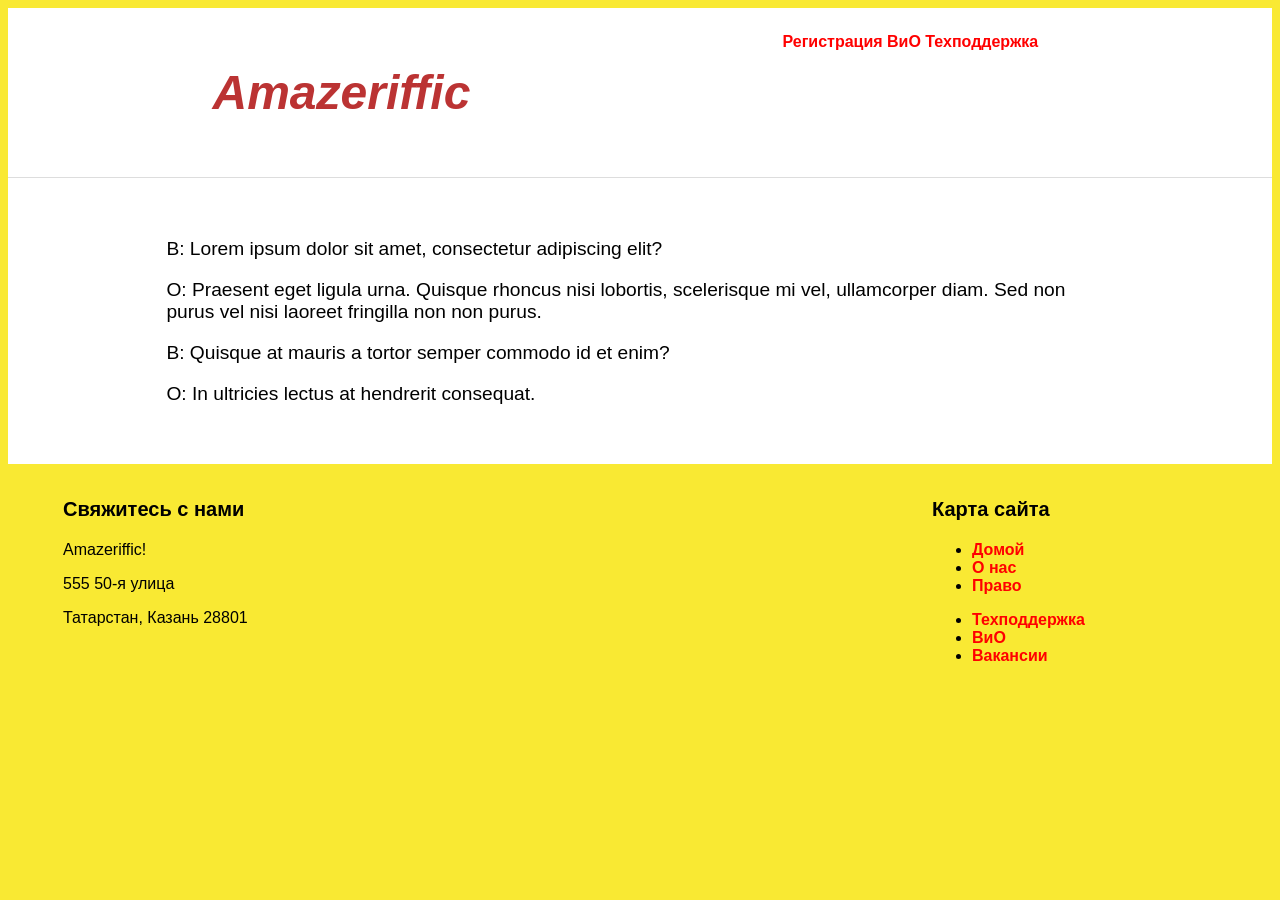
<file: faq.html>
<!DOCTYPE html>
<html>
    <head>
        <title>Amazeriffic</title>
        <!-- <link rel="stylesheet" type="text/css" href="./styles/reset.css"> -->
        <link rel="stylesheet" type="text/css" href="./styles/style.css">
    </head>
    <body>
        <header>
            <div class="container">
                <h1>Amazeriffic</h1>
                <nav>
                    <a href="#">Регистрация</a>
                    <a href="faq.html">ВиО</a>
                    <a href="#">Техподдержка</a>
                </nav>
            </div>
        </header>
        <main>
            <div class="faq">
            <p>В: Lorem ipsum dolor sit amet, consectetur adipiscing elit?</p>
            <p>О: Praesent eget ligula urna. Quisque rhoncus nisi lobortis, scelerisque mi vel, ullamcorper diam. Sed non purus vel nisi laoreet fringilla non non purus. </p>
            <p>В: Quisque at mauris a tortor semper commodo id et enim?</p>
            <p>О: In ultricies lectus at hendrerit consequat.</p>
            </div>
            
        </main>
        <footer>
            <div class="contact">
                <h5>Свяжитесь с нами</h5>
                <p>Amazeriffic!</p>
                <p>555 50-я улица</p>
                <p>Татарстан, Казань 28801</p>
            </div>
            <div class="sitemap">
                <h5>Карта сайта</h5>
                <ul>
                    <li><a href="index.html">Домой</a></li>
                    <li><a href="#">О нас</a></li>
                    <li><a href="#">Право</a></li>
                </ul>
                <ul>
                    <li><a href="#">Техподдержка</a></li>
                    <li><a href="faq.html">ВиО</a></li>
                    <li><a href="#">Вакансии</a></li>
                </ul>
            </div>
        </footer>
    </body>
</html>
</file>
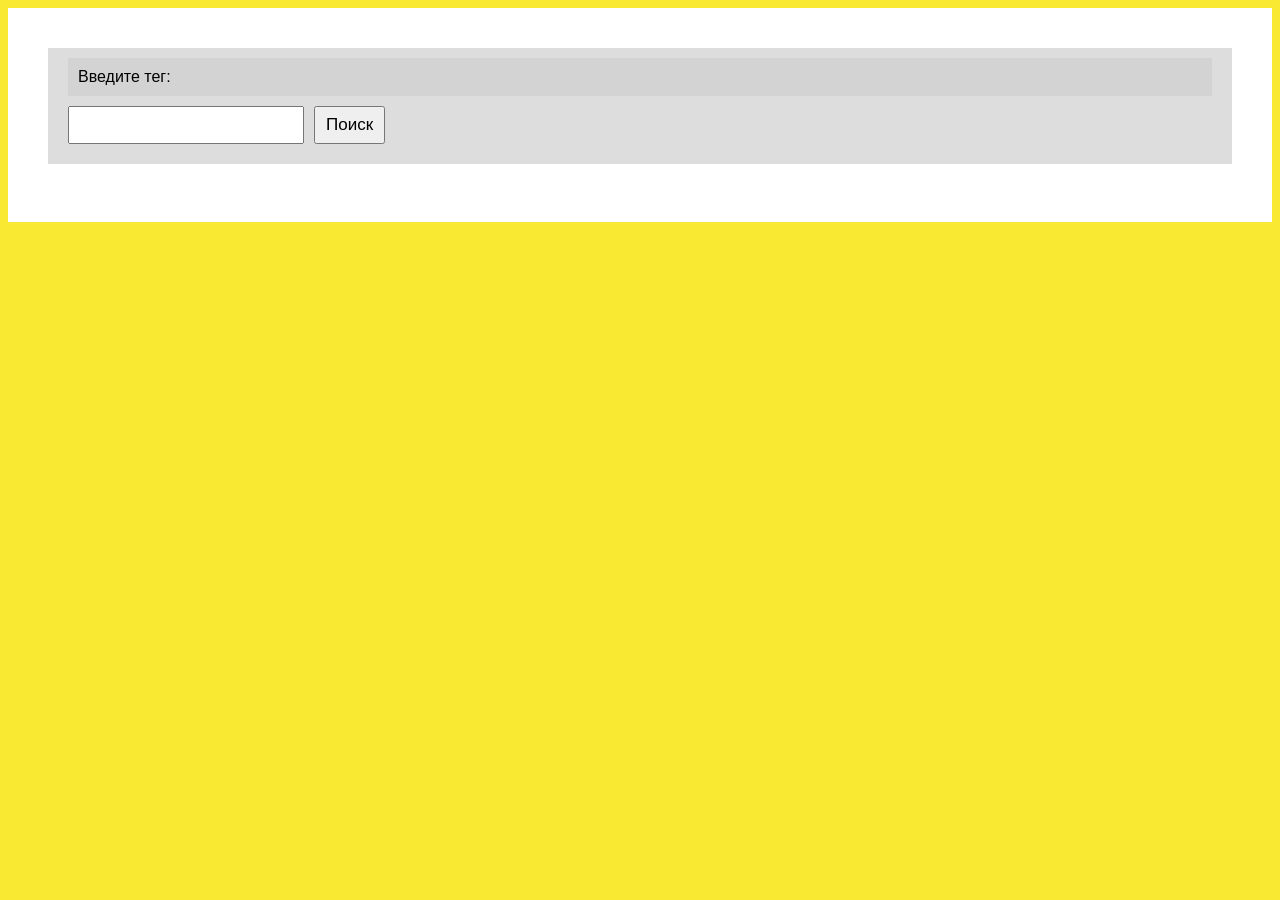
<file: flickr.html>
<!doctype html>
<html>

<head>
    <meta charset="UTF-8">
    <title> Amazeriffic </title>
    <script src="./js/jquery-3.6.0.min.js"></script>
    <script type="text/javascript" src="./js/flickr.js"></script>
    <link href="./styles/style.css" rel="stylesheet" type="text/css" />
    </style>
</head>

<body>
    <main>

        <div class="content">

        </div>
        <br>
        <div class="photos">

        </div>
    </main>
</body>
</file>
<file: styles/style.css>
body {
    background: #f9e933;
    font-family: 'Droid Sans', sans-serif;
}

header,
main,
footer {
    min-width: 855px;
}

header .container,
main .container,
footer .container {
    max-width: 855px;
    margin: auto;
}

header {
    background: white;
    overflow: auto;
    border-bottom: 1px solid #dddddd;
    padding: 25px 0 25px 0;
}

h1 {
    float: left;
    width: 570px;
    font-family: 'Ubuntu', sans-serif;
    font-style: italic;
    font-size: 3em;
    color: #BB3333;
}

h2 {
    float: left;
    width: 570px;
    font-family: 'Ubuntu', sans-serif;
    font-size: 2em;
    font-weight: bold;
    margin-bottom: 20px;
}

h3 {
    /* float: left; */
    width: 570px;
    font-family: 'Ubuntu', sans-serif;
    font-size: 1.5em;
    padding-top: 5%;
    margin-bottom: 20px;
}

h4 {
    font-family: 'Ubuntu', sans-serif;
}

h5 {
    font-family: 'Ubuntu', sans-serif;
    font-size: 1.25em;
    margin-bottom: 20px;
}

header nav {
    float: right;
    width: 285px;
}

a {
    color: #FF0000;
    text-decoration: none;
    font-weight: bold;
}
main{
    background: white;
    overflow: auto;
    padding: 40px;
}

.mainleft {
    float: left;
    width: 570px;
}

.lightbulb {
    float: right;
    width: 285px;
}
footer{
    overflow: auto;
    padding: 0 55px;
}
footer .contact{
    float: left;
    width: 570px;
}
footer .sitemap{
    float: right;
    width: 285px;
}
.faq{
    float: left;
    margin: 0 10%;
}
.faq p {
    font-family: 'Droid Sans', sans-serif;
    font-size: 1.2em;
}
.tabs a span {
    display: inline-block;
    border-radius: 5px 5px 0 0;
    width: 100px;
    margin-right: 10px;
    text-align: center;
    background: #ddd;
    padding: 5px;
}

.tabs a span.active {
    background: #eee;
}

.content {
    padding: 0 20px 20px 20px;
    overflow: auto;
    background: #ddd;
}

.content li {
    margin: 10px 0;
    padding: 10px 20px 10px 10px;
    background: white;
}

.content div {
    margin: 10px 0;
    padding: 10px 20px 10px 10px;
}

.content button {
    padding: 7px 10px 7px 10px;
    margin: 0 10px;
    font-size: 17px;
}

.content input {
    padding: 7px 10px 7px 10px;
    font-size: 17px;
}

.content p {
    margin: 10px 0;
    padding: 10px 20px 10px 10px;
    background: lightgray;
}
</file>
